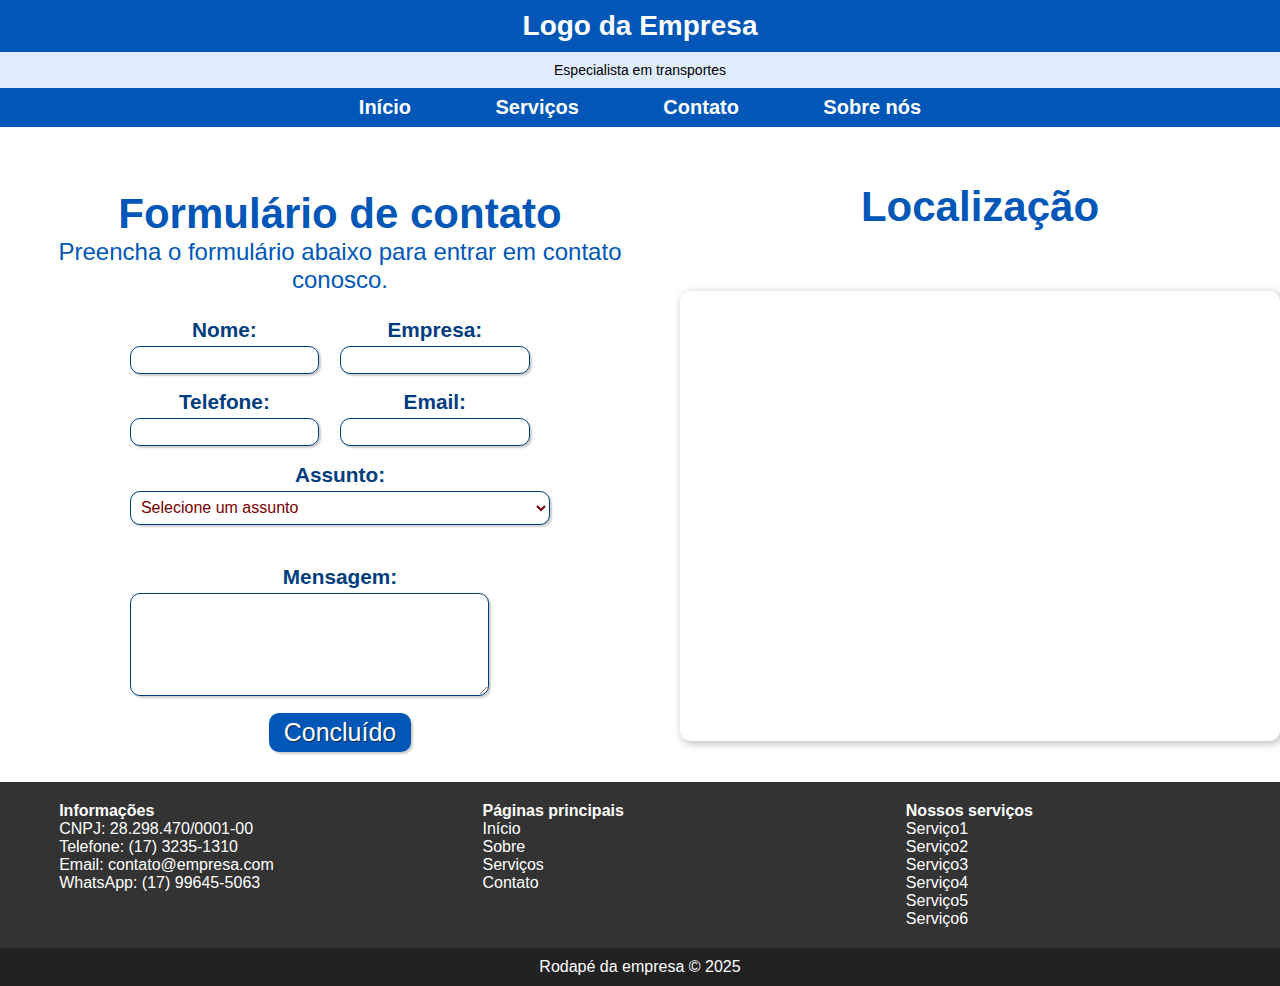
<file: contato.html>
<!DOCTYPE html>
<html lang="pt-BR">
<head>
  <meta charset="UTF-8">
  <meta name="viewport" content="width=device-width, initial-scale=1.0">
  <title>Site da Empresa</title>
  <link rel="stylesheet" href="contato.css">
</head>
<body>

  <!-- Cabeçalho com logo  (adicionar logo e talvez trazer para o lado)-->
  <header>
    <link rel="stylesheet" href="cabecalho.css">
    <h1>Logo da Empresa</h1>
  </header>

  <!-- Barra de informações adicionais (Ver o que colocar) -->
  <div class="info-topo">
    <link rel="stylesheet" href="cabecalho.css">
    Especialista em transportes
  </div>

  <!-- Menu de navegação principal (ver como adicionar sub-abas dentro dos serviços por exemplo) -->
 <nav class="menu">
        <ul>
        <li><a href ="index.html">Início</a></li>
        <li>
            <a href="servico.html">Serviços</a>
            <ul class = "dropdown">
                <li><a href ="servico1.html">Serviço 1</a></li>
                <li><a href ="servico2.html">Serviço 2</a></li>
                <li><a href ="servico3.html">Serviço 3</a></li>
                <li><a href ="servico4.html">Serviço 4</a></li>
                <li><a href ="servico5.html">Serviço 5</a></li>
                <li><a href ="servico6.html">Serviço 6</a></li>
            </ul>
        </li>
        <li><a href ="contato.html">Contato</a></li>
        <li><a href ="sobre.html">Sobre nós</a></li>
    </ul>
    </nav>

  <div class="container">
    <section id="corpo2">
      <div>
        <h1 id="titulo">Formulário de contato</h1>
        <p id="subtitulo">Preencha o formulário abaixo para entrar em contato conosco.</p>
        <br>
      </div>

      <form id="formulario">
        <fieldset class="grupo">
    
          <div class="campo">
            <label for="nome"><b>Nome:</b></label>
            <input type="text" name="nome" id="nome" required>
          </div>
    
          <div class="campo">
            <label for="empresa"><b>Empresa:</b></label>
            <input type="text" name="empresa" id="sobrenome" required>
          </div>
        </fieldset>
        <fieldset class="grupo">
          <div class="campo">
            <label for="telefone"><b>Telefone:</b></label>
            <input type="tel" name="telefone" id="telefone" required>
          </div>

          <div class="campo">
            <label for="email"><b>Email:</b></label>
            <input type="email" name="email" id="email" required>
          </div>
        </fieldset>

        <div class="campo">
          <label for="assunto"><b>Assunto:</b></label>
          <select name="assunto" id="assunto" style="width: 100%;">
            <option value="">Selecione um assunto</option>
            <option value="duvida">Dúvida</option>
            <option value="orcamento">Serviço</option>
            <option value="reclamacao">Reclamação</option>
            <option value="elogio">Elogio</option>
          </select>
        </div>

          <div class="campo">
            <br>
            <label for="mensagem"><b>Mensagem:</b></label>
            <div style="position: relative;">
              <textarea rows="6" style="width: 26em" id="mensagem" name="mensagem" required></textarea>
            </div>
          </div>
      </form>
    

      <button class="botao" type="submit" onclick="enviarParaJSON()">Concluído</button>

  </section>
  <div>
    <h1 id="titulo" style="margin-bottom: 60px;">Localização</h1>
    <iframe src="https://www.google.com/maps/embed?pb=!1m18!1m12!1m3!1d3729.8069641698353!2d-49.332129924925866!3d-20.79909598079332!2m3!1f0!2f0!3f0!3m2!1i1024!2i768!4f13.1!3m3!1m2!1s0x94bc4d44db78038f%3A0xf1818aa320ec07ab!2sTRANSBARSOTTI!5e0!3m2!1spt-BR!2sbr!4v1746810212754!5m2!1spt-BR!2sbr" width="600" height="450" allowfullscreen="" loading="lazy" referrerpolicy="no-referrer-when-downgrade"></iframe>
  </div>
</div>

<script>
  document.getElementById('mensagem').addEventListener('input', function () {
    const contador = document.getElementById('contador');
    contador.textContent = this.value.length + ' caracteres';
  });

</script>
  <!-- Rodapé com três colunas: informações, links e destaques (adicionar os dados depois) -->
  <section class="info-footer">
    <link rel="stylesheet" href="rodape.css">
    <div class="coluna">
      <h4>Informações</h4>
      <p>CNPJ: 28.298.470/0001-00</p>
      <p>Telefone: (17) 3235-1310</p>
      <p>Email: contato@empresa.com</p>
      <p>WhatsApp: (17) 99645-5063</p>
    </div>
    <div class="coluna">
      <h4>Páginas principais</h4>
      <a href="index.html">Início</a><br>
      <a href="sobre.html">Sobre</a><br>
      <a href="servico.html">Serviços</a><br>
      <a href="contato.html">Contato</a>
    </div>
    <div class="coluna">
      <h4>Nossos serviços</h4>
      <a href="servico1.html">Serviço1</a><br>
      <a href="servico2.html">Serviço2</a><br>
      <a href="servico3.html">Serviço3</a><br>
      <a href="servico4.html">Serviço4</a><br>
      <a href="servico5.html">Serviço5</a><br>
      <a href="servico6.html">Serviço6</a>
    </div>
  </section>

  <!-- Rodapé final com direitos autorais (pensar no que colocar) -->
  <footer>
    <link rel="stylesheet" href="rodape.css">
    Rodapé da empresa © 2025
  </footer>

<script src="cabecalho.js"></script>
</body>
</file>
<file: contato.css>
*{
    font-family: system-ui, -apple-system, BlinkMacSystemFont, 'Segoe UI', Roboto, Oxygen, Ubuntu, Cantarell, 'Open Sans', 'Helvetica Neue', sans-serif;
}


#titulo{
    color: #0057b7;
    text-align: center;
    font-size: 42px;
}

#subtitulo{
    color: #0057b7;
    font-size: 24px;
    text-align: center;
}

fieldset{
    border: 0;
}

#corpo2{
    font-family: system-ui, -apple-system, BlinkMacSystemFont, 'Segoe UI', Roboto, Oxygen, Ubuntu, Cantarell, 'Open Sans', 'Helvetica Neue', sans-serif;
    font-size: 1.3em;
    color: #0057b7;
    margin-top: 1%;
    display: flex;
    flex-direction: column;
    align-items: center;
}

input, select, textarea, button{
    border-radius: 10px;
}

.campo{
    margin-bottom: 0.8em;
}

.campo label{
    margin-bottom: 0.2em;
    color: #003d7f;
    display: block;
}

fieldset.grupo .campo{
    float: left;
    margin-right: 1em;
}

.campo input[type="text"], .campo input[type="email"], .campo input[type="tel"], .campo select, .campo textarea{
    padding: 0.4em;
    border: 1px solid #003d7f;
    box-shadow: 2px 2px 2px rgba(0,0,0,0.2);
    display: block;
}

.campo select option{
    padding-right: 1em;
}

.campo input:focus, .campo select:focus, .campo textarea:focus{
    background: #ffecee;
}

.botao{
    font-size: 1.2em;
    background-color: #0057b7;
    border: 0;
    margin-bottom: 1em;
    color: white;
    padding: 0.2em 0.6em;
    box-shadow: 2px 2px 2px rgba(0,0,0,0.2);
    text-shadow: 1px 1px 1px rgba(0,0,0,0.5);
    margin: 0 auto;
}

.botao:hover{
    background-color: #003d7f;
    box-shadow: inset 2px 2px 2px rgba(0,0,0,0.2);
    text-shadow: none;
}

.botao, select{
    cursor: pointer;
}

.container {
    display: flex;
    flex-direction: row;
    align-items: center;
    justify-content: center;
    margin-top: 20px;
}

select, select option {
    font-family: 'Segoe UI', sans-serif;
    color: #780000;
    background-color: #ffffff;
    font-size: 16px;
  }

  iframe {
    border: 0;
    border-radius: 10px;
    box-shadow: 2px 2px 8px rgba(0, 0, 0, 0.3);
  }
</file>
<file: cabecalho.css>
/* Definição das cores principais do site (temporariamente) */
:root {
    --azul-principal: #0057b7;
    --azul-claro: #e0ecff;
    --amarelo-leve: #fff9db;
  }

  body {
    font-family: 'Segoe UI', sans-serif;
  }
  
header {
    background-color: var(--azul-principal);
    color: white;
    text-align: center;
    padding: 10px 0;      
}

header h1 {
    font-size: 28px;      
    margin: 0;
}
  
.info-topo {
  background-color: var(--azul-claro);
  text-align: center;
  padding: 10px;
  font-size: 14px;
}

nav {
  background-color: var(--azul-principal);
  text-align: center;
  padding: 0;
}
  
nav a {
  color: white;
  text-decoration: none;
  margin: 0 15px;
  font-weight: bold;
}

section {
  padding: 30px 20px;
  text-align: center;
}
  
.menu-interativo {
  background-color: white;
  border-top: 5px solid var(--azul-principal);
  position: relative;
}

* {
  padding: 0;
  margin: 0;
  font-family: 'Segoe UI', sans-serif;
  }

ul {
  list-style: none;
  background: #0057b7;
  }

ul li {
  display: inline-block;
  position: relative;
  }

ul li a {
  display: block;
  padding: 8px 25px;
  color: #FFF;
  text-decoration: none;
  text-align: center;
  font-size: 20px;
}

ul li ul.dropdown li {
  display: block;
}

ul li ul.dropdown {
    left: 50%;
    transform: translateX(-50%) translateY(-10px); /* Agora começa acima */
    opacity: 0;
    pointer-events: none;
    transition: opacity 0.7s ease, transform 0.7s ease, height 0.7s ease;
    width: 220px;
    background: rgba(0, 87, 183, 0.85);
    position: absolute;
    z-index: 999;
    display: block;
    padding: 0;
    margin: 0;
    text-align: center;
    height: 0;
    overflow: hidden;
}
/* Classe para dropdown visível */
ul li ul.dropdown.show {
    opacity: 1;
    pointer-events: auto;
    transform: translateX(-50%) translateY(0); /* Vai para o lugar normal */
    height: auto;
    overflow: visible;
}

ul li ul.dropdown a {
    display: block;
    width: 100%;
    text-align: center;
    margin: 0 auto; 
    padding: 12px 0;
    box-sizing: border-box;
    color: #FFF;
    font-size: 20px; 
    text-decoration: none;
}

ul li:hover ul.dropdown {
    display: block;
    width: 100%; 
}

ul li:hover > a {
    background: rgba(255,255,255,0.35); 
    color: rgba(255, 221, 0, 0.95); /* Laranja */
    transition: background 0.2s, color 0.2s;
}

html, body {
    margin: 0;
    padding: 0;
    width: 100%;
    min-height: 100vh;
    box-sizing: border-box;
}
</file>
<file: rodape.css>
/* Definição das cores principais do site (temporariamente) */
:root {
    --azul-principal: #0057b7;
    --azul-claro: #e0ecff;
    --amarelo-leve: #fff9db;
  }
  
.info-footer {
  background-color: #333333;
  color: white;
  display: flex;
  flex-wrap: wrap;
  justify-content: space-around;
  padding: 20px 10px; 
  width: 100%;
  box-sizing: border-box;
  gap: 10px; 
}

.coluna {
  width: 25%; 
  text-align: left;
}
  footer {
    background-color: #222;
    color: white;
    text-align: center;
    padding: 10px;
  }
  
  body {
    background-color: white;
    font-family: 'Segoe UI', sans-serif;
  }

  .info-footer a {
  color: white;
  text-decoration: none;
}

.info-footer a:hover {
  text-decoration: underline;
  color: #ffdd00; /* Um amarelo leve para destacar */
}
</file>
